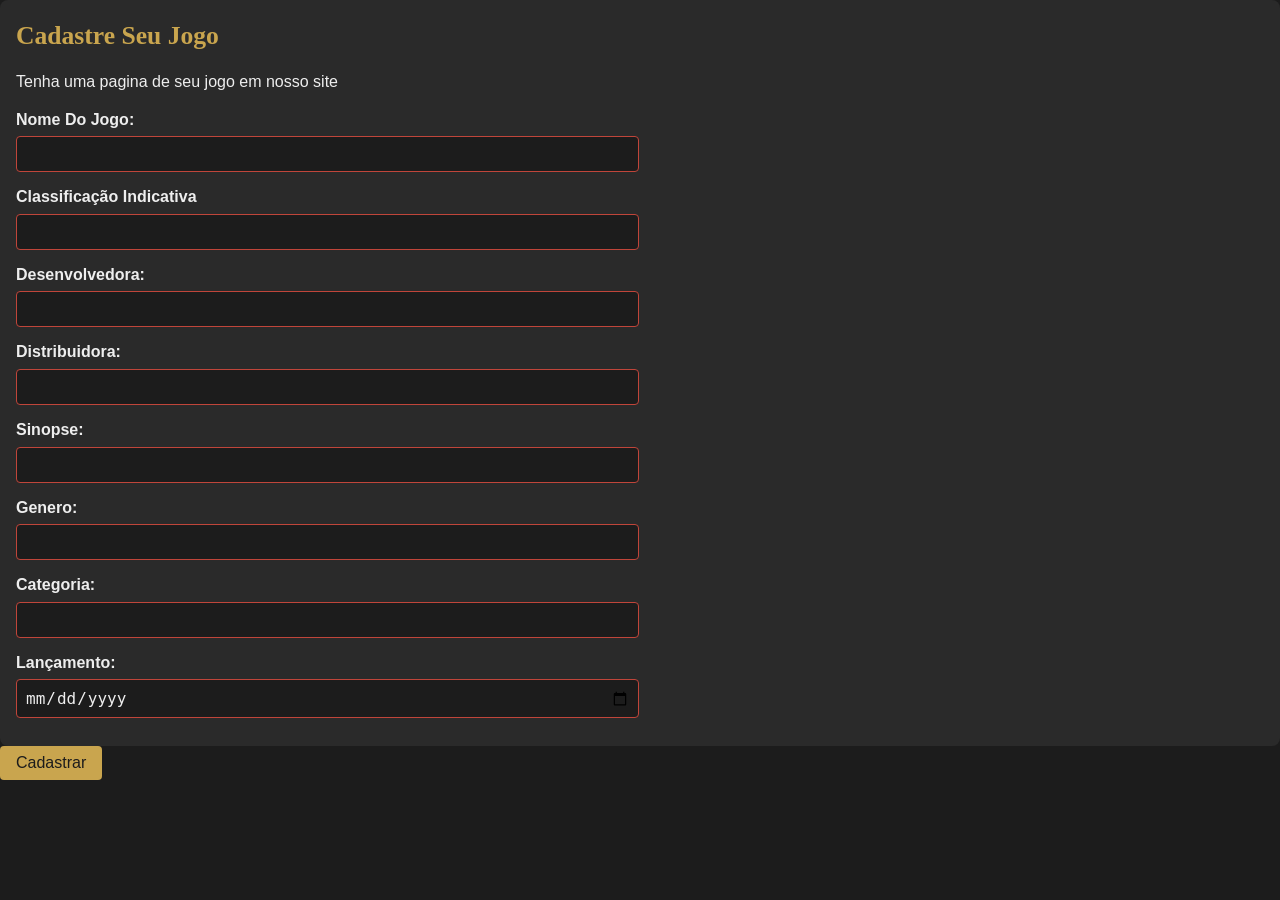
<file: Cadastro.html>
<!DOCTYPE html>
<html lang="en">
<head>

    <link rel="stylesheet" href="assets/css/style.css">  

    <meta charset="UTF-8">

    <meta name="viewport" content="width=device-width, initial-scale=1.0">
    
    <title>Cadastro</title>

</head>
<body>
    <section>
            <h2> Cadastre Seu Jogo </h2>

            <p>Tenha uma pagina de seu jogo em nosso site</p>
            
            <p>

            <label for="nome">Nome Do Jogo:</label>

            <input 
               type="text"
            
               id="nome"
               
               name="nome"

               required
            
             >
            
            </p>
       

          <p>
            <label for="classificacao">Classificação Indicativa</label>

            <input 
               type="number"
            
               id="classificacao"
               
               name="classificacao"
               
               required
             >

            </p> 


            <p>

            <label for="desenvolvedora">Desenvolvedora:</label>

            <input 
               type="text"
            
               id="desenvolvedora"
               
               name="desenvolvedora"
               
               required
               
             >
            
            </p> 

            <p>

            <label for="distribuidora">Distribuidora:</label>

            <input 
               type="text"
            
               id="distribuidora"
               
               name="distribuidora"
               
               required
               
             >

            </p>

            <p>

            <label for="sinopse">Sinopse:</label>
    
            <input 
               type="text"
            
               id="sinopse"
               
               name="sinopse"
               
               required
               
             >

            </p> 

            <p>

            <label for="genero">Genero:</label>

            <input 
               type="text"
            
               id="genero"
               
               name="genero"
               
               required
             >

               </p>

          <p>

            <label for="categoria">Categoria:</label>

            <input 
               type="text"
            
               id="categoria"
               
               name="categoria"
               
               required
             >

               </p>

          <p>

            <label for="lancamento">Lançamento:</label>

            <input 
               type="date"
            
               id="lancamento"
               
               name="lancamento"
               
               required
             >

            </p> 
    </section>

    <button type="submit"> <a href="index.html">

        Cadastrar

    </a></button>
    
</body>
</html>
</file>
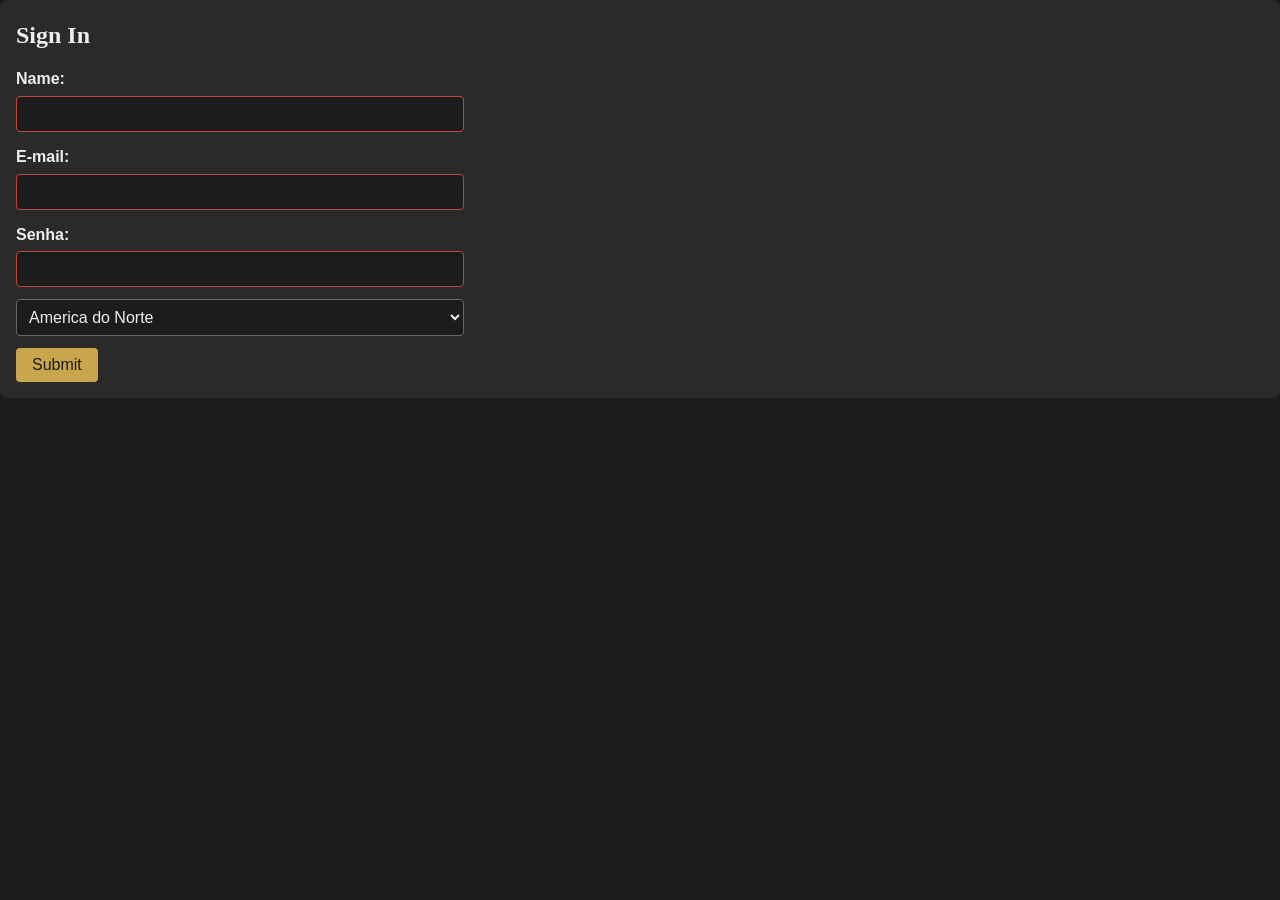
<file: sign-in.html>
<!DOCTYPE html>
<html lang="en">
<head>

    <link rel="stylesheet" href="assets/css/style.css">

    <meta charset="UTF-8">

    <meta name="viewport" content="width=device-width, initial-scale=1.0">
    
    <title>Sign in</title>
</head>
<body>

    <section id="sign in">
        <h1>Sign In</h1>
        <form>
            <p>

                <label for="name">Name:</label>
                <input 
                
                type="text" 
                
                name="name" 
                
                id="name"
                
                required
                >
            
            </p>
            
            <p>

                <label for="email">E-mail:</label>

                <input 
                
                type="email"
                
                name="email"
                
                id="email"
                
                required
                >
            </p>

            <p>

                <label for="senha">Senha:</label>

                <input type="password"
                
                name="senha"
                
                id="senha"
                
                required
                >

            </p>

            <p>

            <select name="região" id="região">
  
                <option value="America do Norte">America do Norte</option>
            
                <option value="America do Sul">America do Sul</option>
             
                <option value="Europa">Europa</option>

                <option value="Africa">Africa</option>

                <option value="Asia">Asia</option>
                
            </select>

            </p>

            <button type="submit">
                    <a href="index.html"> Submit</a>
                </button>
        </form>
    </section>
    
</body>
</html>
</file>
<file: assets/css/style.css>
* {
  box-sizing: border-box;  
  margin: 0;
  padding: 0;
}


body {
  font-family: Arial, sans-serif;
  font-size: 1rem;
  line-height: 1.6;
  color: #eeeeee;
  background-color: #1c1c1c;
}

h1, h2, h3 {                     
  font-family: Georgia, serif;
  margin-bottom: 0.75rem;
}

h2 {
  font-size: 1.6rem;
  color: #c9a54e;
}

p {
  max-width: 70ch;
  margin-bottom: 0.75rem;
}

a {
  color: #c9a54e;
}

img {
  max-width: 100%;
  height: auto;
}


header {
  padding: 1.5rem;
  text-align: center;
  background-color: #2a2a2a;
  border-bottom: 3px solid #c9a54e;
}

#inicio h1 {                       
  color: #c9a54e;
  letter-spacing: 0.05em;
}

.item {                           
  display: flex;
  flex-wrap: wrap;
  justify-content: center;
  align-items: center;
  gap: 1rem;
  padding: 1rem;
  background-color: #333333;
}

.item > a {                        
  color: #eeeeee;
  text-decoration: none;
}


button,
.btn {
  padding: 0.5rem 1rem;
  font-size: 1rem;
  color: #1c1c1c;
  background-color: #c9a54e;
  border: none;
  border-radius: 4px;
  cursor: pointer;
}

button a {
  color: inherit;
  text-decoration: none;
}

button:hover,                     
.item > a:hover {
  background-color: #a98a3a;
  color: #ffffff;
}

button:active {                    
  transform: translateY(1px);
}

button:disabled {                 
  opacity: 0.5;
  cursor: not-allowed;
}


.btn-editar {
  color: #ffffff;
  background-color: #5b8fb0;
}

.btn-excluir {
  color: #ffffff;
  background-color: #c0453a;
}


form {
  max-width: 28rem;
}

label {
  display: block;
  margin-bottom: 0.25rem;
  font-weight: bold;
}

input[type="checkbox"] + label {  
  display: inline;
  font-weight: normal;
}

input,
select,
textarea {
  width: 100%;
  padding: 0.5rem;
  font-size: 1rem;
  color: #eeeeee;
  background-color: #1c1c1c;
  border: 1px solid #666666;
  border-radius: 4px;
}

input[type="checkbox"] {
  width: auto;
}

input:focus,                     
select:focus,
textarea:focus {
  outline: 2px solid #c9a54e;
}

input:invalid:not(:placeholder-shown) {  
  border-color: #c0453a;
}

#login {                          
  padding: 1.5rem;
  color: #eeeeee;
  background-color: #2a2a2a;
  border: 2px solid #c9a54e;
  border-radius: 8px;
}


.barra-ferramentas {
  display: flex;
  flex-wrap: wrap;
  gap: 1rem;
  padding: 1rem;
  background-color: #2a2a2a;
  border-radius: 8px;
}

.busca {
  flex: 1 1 15rem;
}

.filtros,
.ordenacao {
  flex: 0 1 12rem;
}


.lista-itens {
  display: grid;
  grid-template-columns: repeat(3, 1fr);   
  gap: 1rem;
  list-style: none;
}

.card-item {
  padding: 1rem;
  background-color: #2a2a2a;
  border: 1px solid #444444;
  border-radius: 8px;
}

.card-item:hover {
  border-color: #c9a54e;
}

.card-item .acoes {               
  display: flex;
  gap: 0.5rem;
  margin-top: 1rem;
}


main {
  max-width: 70rem;
  margin: 0 auto;
  padding: 1.5rem 1rem;
}

main > * {
  margin-bottom: 1.5rem;
}

section,
details {
  padding: 1rem;
  background-color: #2a2a2a;
  border-radius: 8px;
}

summary {
  font-weight: bold;
  color: #c9a54e;
  cursor: pointer;
}

table {
  width: 100%;
  border-collapse: collapse;
}

th,
td {
  padding: 0.75rem;
  text-align: left;
  border: 1px solid #444444;
}

th {
  color: #1c1c1c;
  background-color: #c9a54e;
}

tbody tr:nth-child(even) {        
  background-color: #2a2a2a;
}

li::marker {                      
  color: #c9a54e;
}


.alerta {
  margin-bottom: 1rem;
  padding: 0.75rem 1rem;
  border-left: 5px solid;
  border-radius: 4px;
}

.alerta-sucesso {
  background-color: #29402a;
  border-color: #7fae6b;
}

.alerta-erro {
  background-color: #4a2723;
  border-color: #c0453a;
}

.carregando,
.estado-vazio {
  padding: 2rem;
  text-align: center;
  color: #aaaaaa;
}

.estado-vazio {
  border: 2px dashed #555555;
  border-radius: 8px;
}


footer {
  padding: 1.5rem;
  text-align: center;
  background-color: #2a2a2a;
  border-top: 3px solid #c9a54e;
}


@media (max-width: 64rem) {       
  .lista-itens {
    grid-template-columns: repeat(2, 1fr);
  }
}

@media (max-width: 40rem) {      
  .lista-itens {
    grid-template-columns: 1fr;
  }

  .item {
    flex-direction: column;
  }

  table {
    display: block;
    overflow-x: auto;
  }
}
</file>
